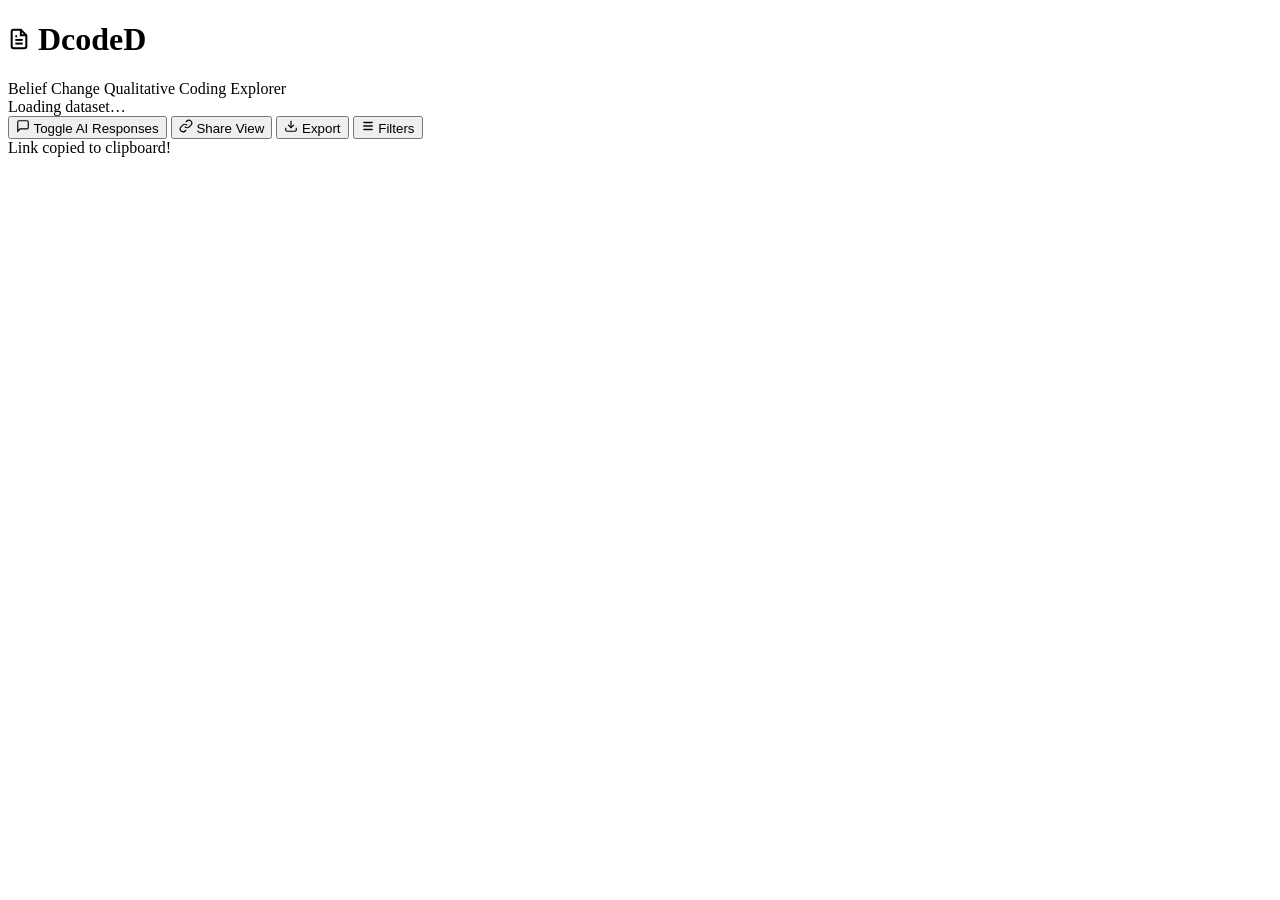
<file: src/template.html>
<!DOCTYPE html>
<html lang="en">
<head>
<meta charset="UTF-8">
<meta name="viewport" content="width=device-width, initial-scale=1.0">
<title>DcodeD &mdash; Belief Change Qualitative Coding Explorer</title>
<link rel="preconnect" href="https://fonts.googleapis.com">
<link rel="preconnect" href="https://fonts.gstatic.com" crossorigin>
<link href="https://fonts.googleapis.com/css2?family=Fraunces:opsz,wght@9..144,400;9..144,500;9..144,600;9..144,700&family=Inter:wght@400;500;600;700&family=JetBrains+Mono:wght@400;500;600&display=swap" rel="stylesheet">
<style>
/* CSS_INJECTED_HERE */
</style>
</head>
<body>
<div class="app">
  <header class="topbar">
    <div class="topbar-left">
      <h1>
        <svg width="22" height="22" viewBox="0 0 24 24" fill="none" stroke="currentColor" stroke-width="2.2"><path d="M14 2H6a2 2 0 0 0-2 2v16a2 2 0 0 0 2 2h12a2 2 0 0 0 2-2V8z"/><polyline points="14 2 14 8 20 8"/><line x1="16" y1="13" x2="8" y2="13"/><line x1="16" y1="17" x2="8" y2="17"/><polyline points="10 9 9 9 8 9"/></svg>
        DcodeD
      </h1>
      <span class="subtitle">Belief Change Qualitative Coding Explorer</span>
    </div>
    
    <div class="topbar-stats" id="statsBar">
      <span>Loading dataset&hellip;</span>
    </div>

    <div class="topbar-actions">
      <button class="btn btn-outline" id="toggleAllAiBtn" title="Expand or collapse all AI dialogue responses across displayed conversations">
        <svg width="14" height="14" viewBox="0 0 24 24" fill="none" stroke="currentColor" stroke-width="2"><path d="M21 15a2 2 0 0 1-2 2H7l-4 4V5a2 2 0 0 1 2-2h14a2 2 0 0 1 2 2z"/></svg>
        Toggle AI Responses
      </button>
      <button class="btn btn-outline" id="copyShareLinkBtn" title="Copy shareable reference link for current filters">
        <svg width="14" height="14" viewBox="0 0 24 24" fill="none" stroke="currentColor" stroke-width="2"><path d="M10 13a5 5 0 0 0 7.54.54l3-3a5 5 0 0 0-7.07-7.07l-1.72 1.71"/><path d="M14 11a5 5 0 0 0-7.54-.54l-3 3a5 5 0 0 0 7.07 7.07l1.71-1.71"/></svg>
        Share View
      </button>
      <button class="btn btn-outline" id="exportBtn" title="Export currently filtered view as CSV">
        <svg width="14" height="14" viewBox="0 0 24 24" fill="none" stroke="currentColor" stroke-width="2"><path d="M21 15v4a2 2 0 0 1-2 2H5a2 2 0 0 1-2-2v-4"/><polyline points="7 10 12 15 17 10"/><line x1="12" y1="15" x2="12" y2="3"/></svg>
        Export
      </button>
      <button class="filters-toggle" id="filtersToggleBtn">
        <svg width="14" height="14" viewBox="0 0 24 24" fill="none" stroke="currentColor" stroke-width="2.5"><line x1="4" y1="6" x2="20" y2="6"/><line x1="4" y1="12" x2="20" y2="12"/><line x1="4" y1="18" x2="20" y2="18"/></svg>
        Filters
      </button>
    </div>
  </header>

  <div class="layout">
    <main class="feed-container" id="feedContainer">
      <div class="feed-header">
        <div class="active-filters-bar" id="activeFiltersBar" style="display:none;"></div>
        <div class="header-dashboard-grid" id="headerDashboardGrid">
          <div class="header-widget-panel search-nav-panel" id="searchNavWidget"></div>
          <div class="header-widget-panel cohort-stats-panel" id="cohortSummaryPanel"></div>
        </div>
      </div>
      <div id="feed"></div>
      <div class="pagination-bar" id="paginationBar" style="display:none;">
        <button class="btn btn-outline" id="loadMoreBtn">Load More Conversations</button>
      </div>
    </main>
    <div class="filters-scrim" id="filtersScrim"></div>
    <aside class="filters" id="filters"></aside>
  </div>
</div>

<div class="toast" id="toast">Link copied to clipboard!</div>

<script id="app-data" type="application/json">/* DATA_INJECTED_HERE */</script>

<script>
/* JS_INJECTED_HERE */
</script>
</body>
</html>
</file>
